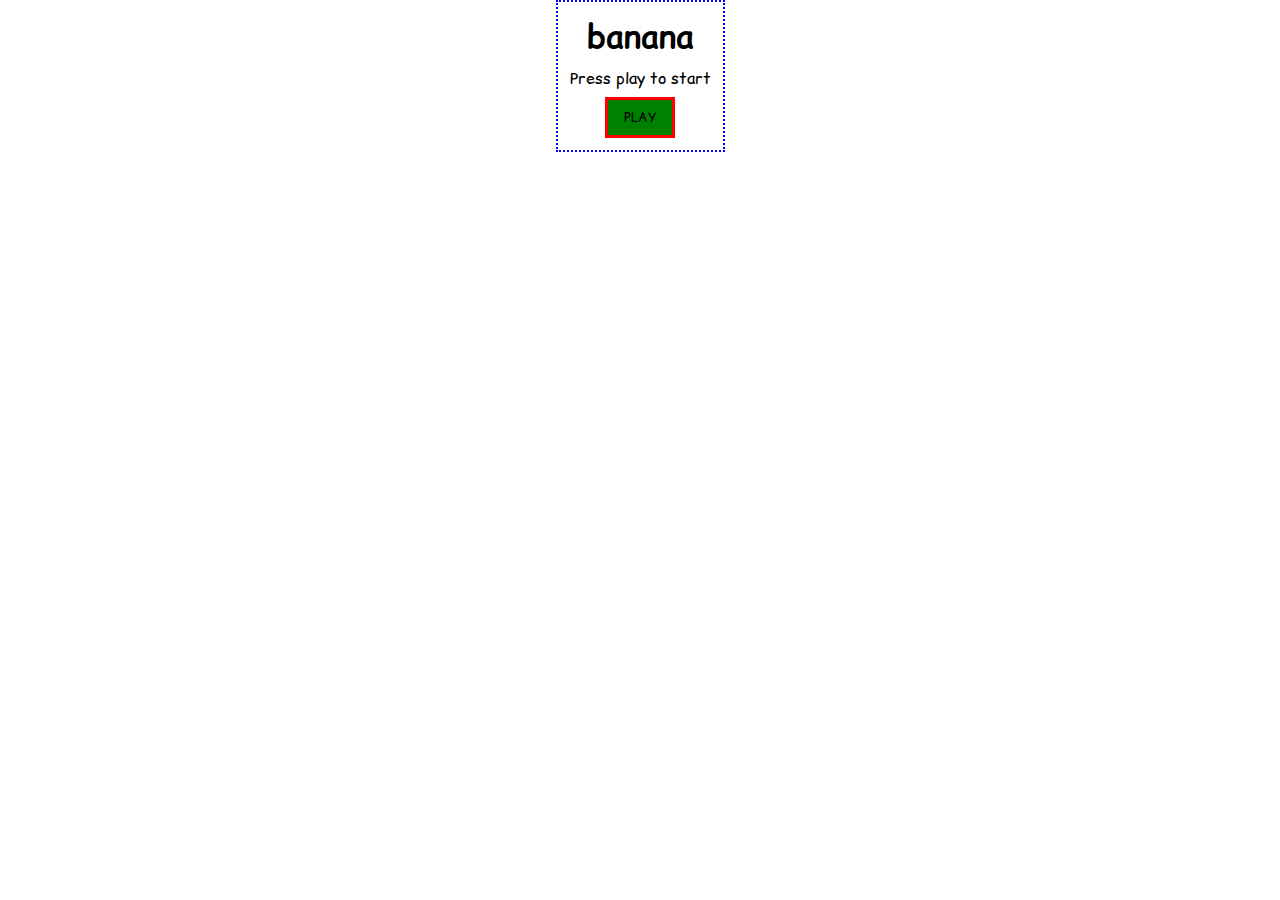
<file: index.html>
<!DOCTYPE html>
<html lang="en">
<head>
    <meta charset="UTF-8">
    <meta name="viewport" content="width=device-width, initial-scale=1.0">
    <link rel="stylesheet" href="./styles.css">
    <link rel="preconnect" href="https://fonts.googleapis.com">
    <link rel="preconnect" href="https://fonts.gstatic.com" crossorigin>
    <link href="https://fonts.googleapis.com/css2?family=Comic+Relief:wght@400;700&display=swap" rel="stylesheet">
    <title>Document</title>
</head>
<body>
    <main>
        <section>
            <h1>banana</h1>
            <p>Press <a href="./game.html">play</a> to start</p>
            <button class="button__start">PLAY</button>
        </section>
    </main>
</body>
</html>
</file>
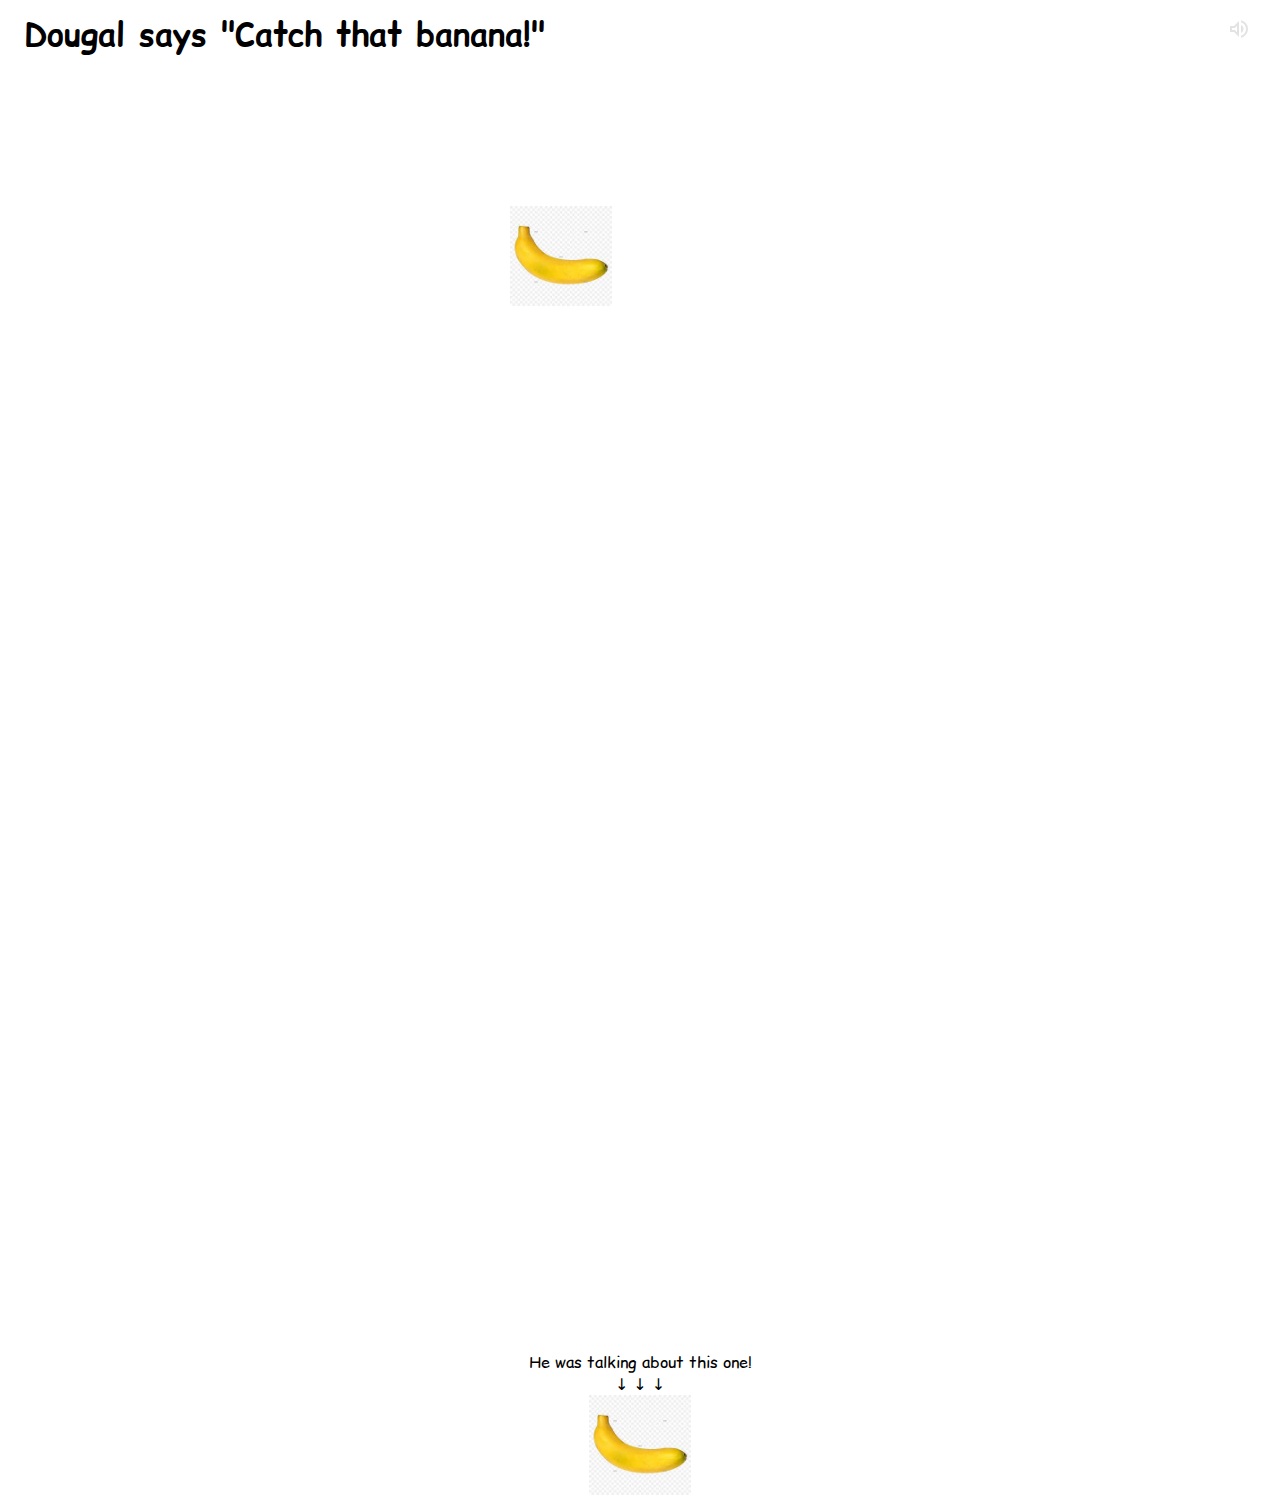
<file: game.html>
<!DOCTYPE html>
<html lang="en">
<head>
    <meta charset="UTF-8">
    <meta name="viewport" content="width=device-width, initial-scale=1.0">
    <link rel="stylesheet" href="./styles.css">
    <link rel="preconnect" href="https://fonts.googleapis.com">
    <link rel="preconnect" href="https://fonts.gstatic.com" crossorigin>
    <link href="https://fonts.googleapis.com/css2?family=Comic+Relief:wght@400;700&display=swap" rel="stylesheet">
    <title>Document</title>
</head>
<body class="game__body">
    <div class="wrapper">
        <header class="game__header">
            <h1>Dougal says "Catch that banana!"</h1>
            <div class="volume__container">
                <button class="button__volume">
                    <img src="./assets/volume.svg" alt="volume">
                </button>
                <input type="range" class="volume__slider" min="0" max="100" value="7">
            </div>
        </header>
        <main class="main__game">
            <button id="fake__button">
                <img src="./assets/images.jpg" alt="banana" class="banana">
            </button>
        </main>
    </div>
    <div class="second__wrapper">
        <p>He was talking about this one!</p>
        <p>&darr; &darr; &darr;</p>
        <button id="banana__button" class="real-button">
            <img src="./assets/images.jpg" alt="banana" class="banana">
        </button>
    </div>
    

    <script src="./script.js"></script>
</body>
</html>
</file>
<file: styles.css>
* {
    box-sizing: border-box;
    margin: 0;
    padding: 0;
    text-decoration: none;
    list-style: none;
    font-family: "Comic Relief", system-ui;
}

html {
    scrollbar-width: none;
}

body {
    overflow-y: scroll;
    -ms-overflow-style: none;
    scrollbar-width: none;
    transition: filter 0.3s ease;
}

body::-webkit-scrollbar {
    display: none;
}

::-webkit-scrollbar {
    display: none;
    width: 0;
    height: 0;
}

button {
    border: none;
    background: transparent;
}

main {
    display: flex;
    justify-content: center;
    align-items: center;
}

section {
    padding: 12px;
    border: 2px dotted blue;
    display: flex;
    flex-direction: column;
    align-items: center;
    gap: 8px;
}

a {
    color: black;
    cursor: text;
}

.real-button {
    cursor: pointer;
}

.button__start {
    border: 3px solid red;
    padding: 8px 16px;
    background-color: green;
    cursor: pointer;
}

.game__body {
    animation: backgroundAnimation 2s infinite;
    animation-timing-function: steps(2, jump-end);
}

.wrapper {
    height: 100dvh;
    display: flex;
    flex-direction: column;
}

.main__game {
    flex-grow: 1;
}

.second__wrapper {
    margin-top: 400px;
    height: 200px;
    display: flex;
    flex-direction: column;
    align-items: center;
    justify-content: end;
}

.banana {
    height: 100px;
}

.game__header {
    display: flex;
    padding: 12px 24px;
    justify-content: space-between;
}

.volume__container {
    position: relative;
    display: inline-block;
}

.button__volume {
    cursor: pointer;
    padding: 5px;
}

.volume__slider {
    position: absolute;
    bottom: -20px;
    right: 0;
    width: 100px;
    opacity: 0;
    pointer-events: none;
    transition: opacity 0s;
    transform: rotate(-90deg);
    transform-origin: right bottom;
}

.volume__container:hover .volume__slider {
    opacity: 1;
    pointer-events: auto;
}

.volume__slider:hover {
    opacity: 0;
    pointer-events: none;
}

@keyframes backgroundAnimation {
    0% { background-color: #ff0000; }
    5% { background-color: #00ff00; }
    10% { background-color: #0000ff; }
    15% { background-color: #ffff00; }
    20% { background-color: #ff00ff; }
    25% { background-color: #00ffff; }
    30% { background-color: #ff6600; }
    35% { background-color: #6600ff; }
    40% { background-color: #00ff99; }
    45% { background-color: #ff3399; }
    50% { background-color: #33cc33; }
    55% { background-color: #9966ff; }
    60% { background-color: #ffcc00; }
    65% { background-color: #cc0066; }
    70% { background-color: #00ccff; }
    75% { background-color: #ff3300; }
    80% { background-color: #66ff66; }
    85% { background-color: #cc00cc; }
    90% { background-color: #ffff66; }
    95% { background-color: #ff6666; }
    100% { background-color: #ff0000; }
}
</file>
